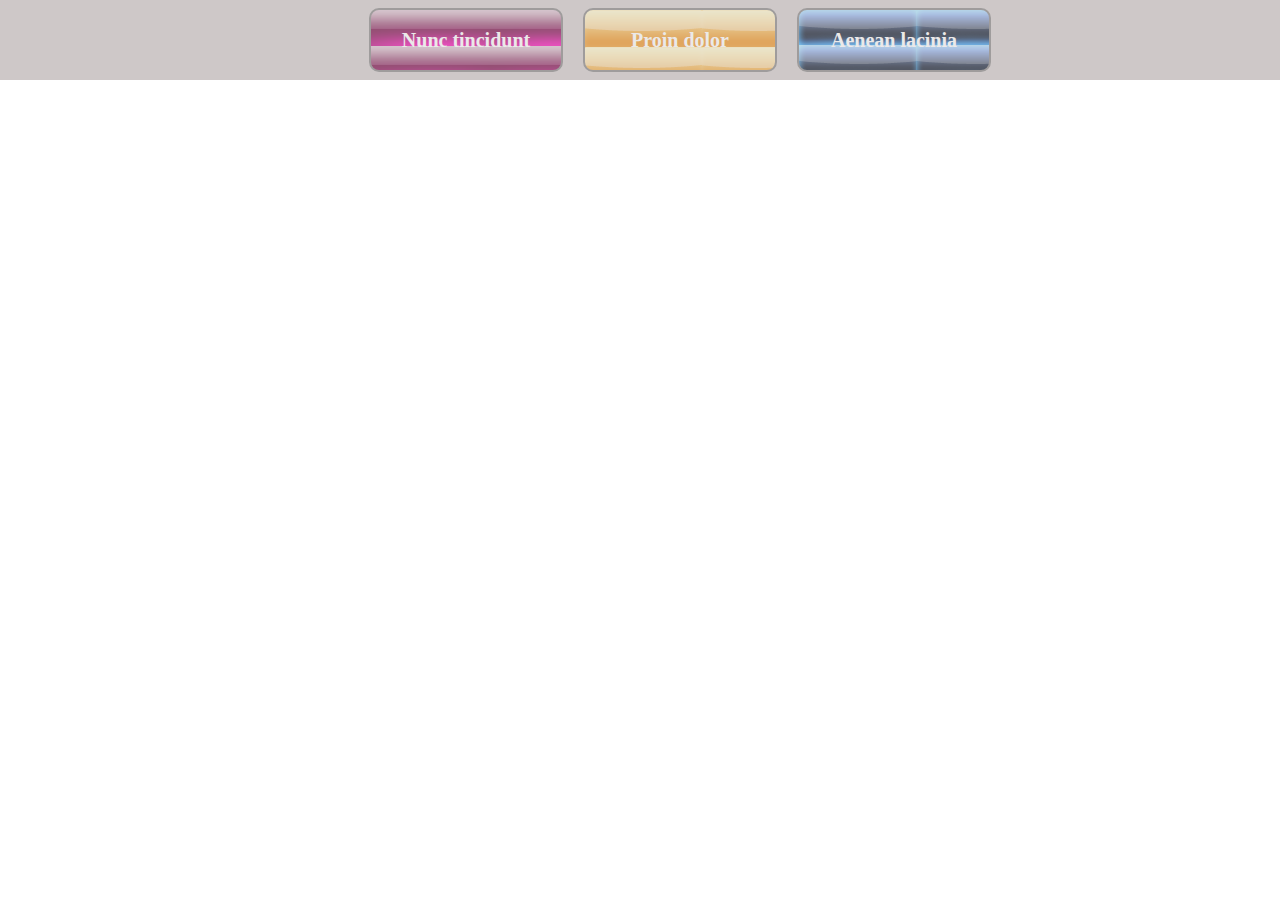
<file: JavaScript 7-8-1/index.html>
<!DOCTYPE html>
<html>
  <head>
    <meta charset="utf-8">
    <title>JS_Homework 7-8</title>
  <script
  src="https://code.jquery.com/jquery-3.1.1.min.js"
  integrity="sha256-hVVnYaiADRTO2PzUGmuLJr8BLUSjGIZsDYGmIJLv2b8="
  crossorigin="anonymous"></script>
  <script src="script.js"></script>
  <link rel="stylesheet" href="style.css">
  </head>

  <body>

    <ul class = "table_header">
      <li><a href="" class="table_1">Nunc tincidunt</a></li>
      <li><a href="" class="table_2">Proin dolor</a></li>
      <li><a href="" class="table_3">Aenean lacinia</a></li>
   </ul>

   <div id="table">
     <article class ="first_article">
     <p>Proin elit arcu, rutrum commodo, vehicula tempus, commodo a, risus. Curabitur nec arcu. Donec sollicitudin mi sit amet mauris. Nam elementum quam ullamcorper ante. Etiam aliquet massa et lorem. Mauris dapibus lacus auctor risus. Aenean tempor ullamcorper leo. Vivamus sed magna quis ligula eleifend adipiscing. Duis orci. Aliquam sodales tortor vitae ipsum. Aliquam nulla. Duis aliquam molestie erat. Ut et mauris vel pede varius sollicitudin. Sed ut dolor nec orci tincidunt interdum. Phasellus ipsum. Nunc tristique tempus lectus.</p>
   </article>
   <article class ="second_article">
     <p>Morbi tincidunt, dui sit amet facilisis feugiat, odio metus gravida ante, ut pharetra massa metus id nunc. Duis scelerisque molestie turpis. Sed fringilla, massa eget luctus malesuada, metus eros molestie lectus, ut tempus eros massa ut dolor. Aenean aliquet fringilla sem. Suspendisse sed ligula in ligula suscipit aliquam. Praesent in eros vestibulum mi adipiscing adipiscing. Morbi facilisis. Curabitur ornare consequat nunc. Aenean vel metus. Ut posuere viverra nulla. Aliquam erat volutpat. Pellentesque convallis. Maecenas feugiat, tellus pellentesque pretium posuere, felis lorem euismod felis, eu ornare leo nisi vel felis. Mauris consectetur tortor et purus.</p>
   </article>
   <article class ="third_article">
     <p>Mauris eleifend est et turpis. Duis id erat. Suspendisse potenti. Aliquam vulputate, pede vel vehicula accumsan, mi neque rutrum erat, eu congue orci lorem eget lorem. Vestibulum non ante. Class aptent taciti sociosqu ad litora torquent per conubia nostra, per inceptos himenaeos. Fusce sodales. Quisque eu urna vel enim commodo pellentesque. Praesent eu risus hendrerit ligula tempus pretium. Curabitur lorem enim, pretium nec, feugiat nec, luctus a, lacus.</p>
     <br>
     <p>Duis cursus. Maecenas ligula eros, blandit nec, pharetra at, semper at, magna. Nullam ac lacus. Nulla facilisi. Praesent viverra justo vitae neque. Praesent blandit adipiscing velit. Suspendisse potenti. Donec mattis, pede vel pharetra blandit, magna ligula faucibus eros, id euismod lacus dolor eget odio. Nam scelerisque. Donec non libero sed nulla mattis commodo. Ut sagittis. Donec nisi lectus, feugiat porttitor, tempor ac, tempor vitae, pede. Aenean vehicula velit eu tellus interdum rutrum. Maecenas commodo. Pellentesque nec elit. Fusce in lacus. Vivamus a libero vitae lectus hendrerit hendrerit.</p>
   </article>

</div>


  </body>


</html>
</file>
<file: JavaScript 7-8-1/style.css>
*{
  list-style: none;
  text-decoration: none;
  margin: 0;
}

.table_header, #table{
  display: flex;
  flex-direction: row;
  justify-content: center;
  align-items: center;
}

.table_header{
  background: #CEC8C8;
  height: 80px;
  width: 100%;
}

.table_1 li a{
  margin-right: 10px;
}

.table_header li a{
  font-family: Verdana;
  display: flex;
  flex-direction: row;
  justify-content: center;
  align-items: center;
  text-align: center;
  border: 2px solid grey;
  font-size: 20px;
  font-weight: bold;
  padding: 10px;
  width: 170px;
  height: 40px;
  margin: 10px;
  border-radius: 10px;
  color: white;
}

.table_1{
  background-image: url(img/button1.png);
  opacity: 0.6;
}

.table_2{
  background-image: url(img/button2.png);
  opacity: 0.6;
}

.table_3{
  background-image: url(img/button3.png);
  opacity: 0.6;
}

.table_1:focus{
  background-image: url(img/button1.png);
  opacity: 1;
}

.table_2:focus{
  background-image: url(img/button2.png);
  opacity: 1;
}

.table_3:focus{
  background-image: url(img/button3.png);
  opacity: 1;
}

.table_1:hover{
  box-shadow: 0px 0px 15px 3px rgba(161,53,161,1);
  border: 2px solid white;
}

.table_2:hover{
  box-shadow: 0px 0px 15px 3px rgba(196,165,55,1);
  border: 2px solid white;
}

.table_3:hover{
  box-shadow: 0px 0px 15px 3px rgba(60,73,194,1);
  border: 2px solid white;
}

article{
  display: none;
}

#table article{
  max-height: 200px;
}

.first_article{
  padding: 15px;
  border: 1px solid black;
  background-color: rgba(219, 112, 147, 0.5);
  overflow: scroll;
}

.second_article{
  padding: 15px;
  border: 1px solid black;
  background-color: rgba(255, 236, 139, 0.5);
  overflow: scroll;
}

.third_article{
  padding: 15px;
  border: 1px solid black;
  background-color: rgba(174, 238, 238, 0.5);
  overflow: scroll;
}
</file>
